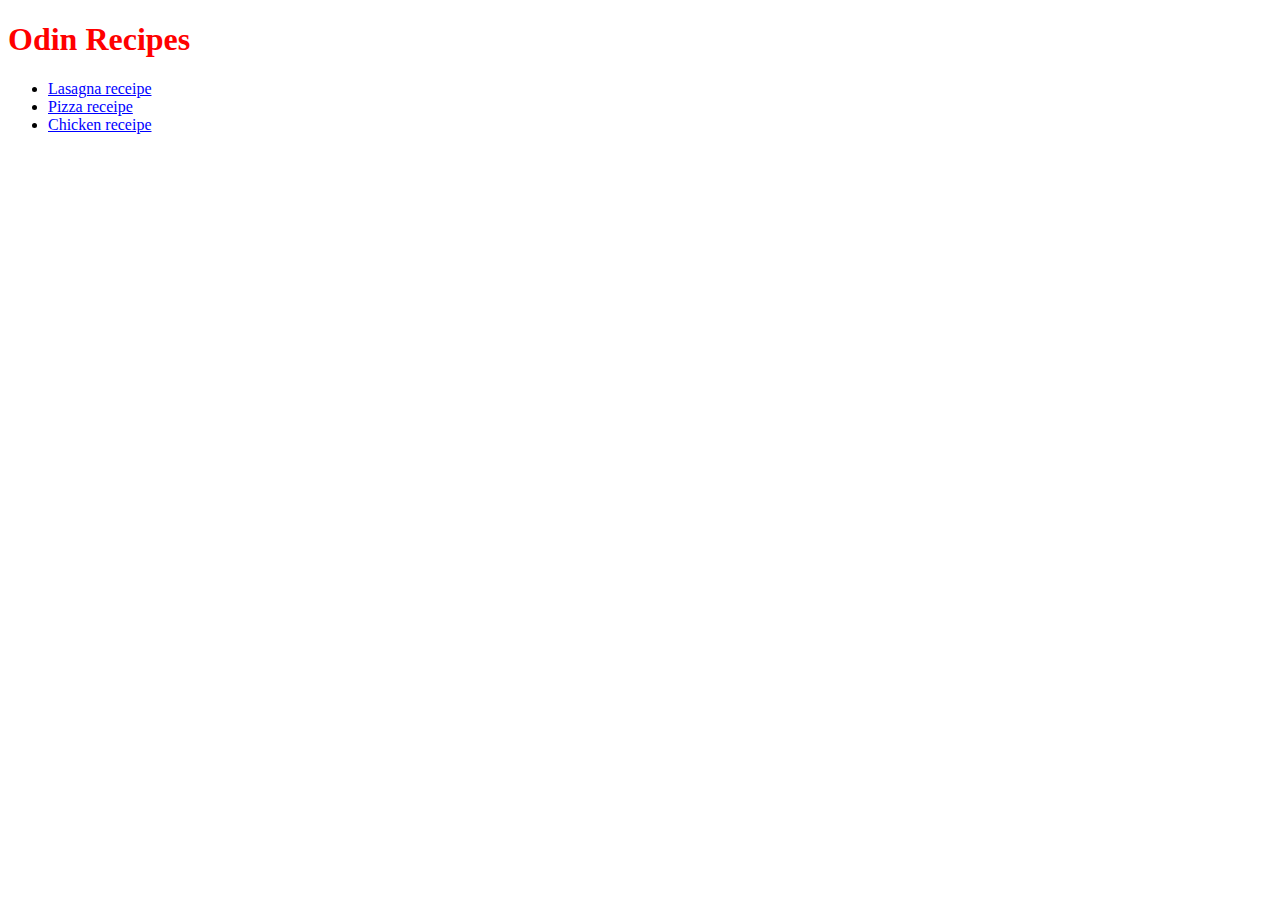
<file: index.html>
<!DOCTYPE html>
<html lang="en">
<head>
    <meta charset="UTF-8">
    <meta http-equiv="X-UA-Compatible" content="IE=edge">
    <meta name="viewport" content="width=device-width, initial-scale=1.0">
    <link rel="stylesheet" href="style.css">
    <title>Recipes</title>
</head>
<body>
    <h1 class="h1-style">Odin Recipes</h1>
    <ul>
        <li><a href="recipes/lasagna.html">Lasagna receipe</a></li>
        <li><a href="recipes/pizza.html">Pizza receipe</a></li>
        <li><a href="recipes/chicken.html">Chicken receipe</a></li>
    </ul>
    
</body>
</html>
</file>
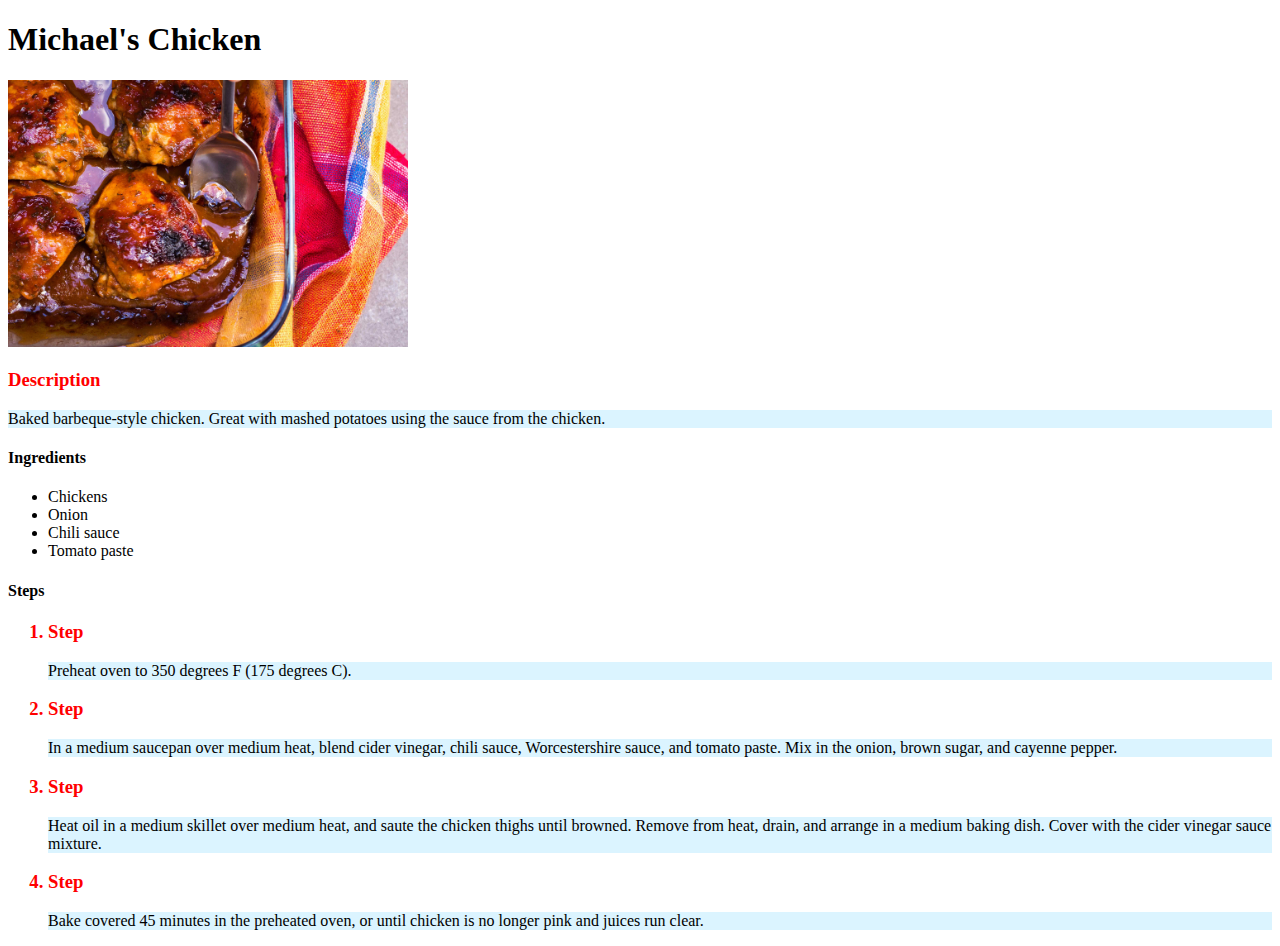
<file: recipes/chicken.html>
<!DOCTYPE html>
<html lang="en">
<head>
    <meta charset="UTF-8">
    <meta http-equiv="X-UA-Compatible" content="IE=edge">
    <meta name="viewport" content="width=device-width, initial-scale=1.0">
    <link rel="stylesheet" href="../style.css">
    <title>Michael's Chicken</title>
</head>
<body>
    <h1>Michael's Chicken</h1>
    <img src="../img/chicken.jpg" alt="chicken" width="400">
    <h3 class="h3-style">Description</h3>
    <p>
        Baked barbeque-style chicken. Great with mashed potatoes using the sauce from the chicken.
    </p>
    <h4>Ingredients</h4>
    <ul>
        <li>Chickens</li>
        <li>Onion</li>
        <li>Chili sauce</li>
        <li>Tomato paste</li>
    </ul>

    <h4>Steps</h4>
    <ol>
        <h3 class="h3-style"><li>Step</li></h3>
        <p>Preheat oven to 350 degrees F (175 degrees C).</p>
        
        <h3 class="h3-style"><li>Step</li></h3>
        <p>In a medium saucepan over medium heat, blend cider vinegar, chili sauce, Worcestershire sauce, and tomato paste. Mix in the onion, brown sugar, and cayenne pepper.</p>
        
        <h3 class="h3-style"><li>Step</li></h3>
        <p>Heat oil in a medium skillet over medium heat, and saute the chicken thighs until browned. Remove from heat, drain, and arrange in a medium baking dish. Cover with the cider vinegar sauce mixture.</p>
    
        <h3 class="h3-style"><li>Step</li></h3>
        <p>Bake covered 45 minutes in the preheated oven, or until chicken is no longer pink and juices run clear.</p>
    </ol>
</body>
</html>
</file>
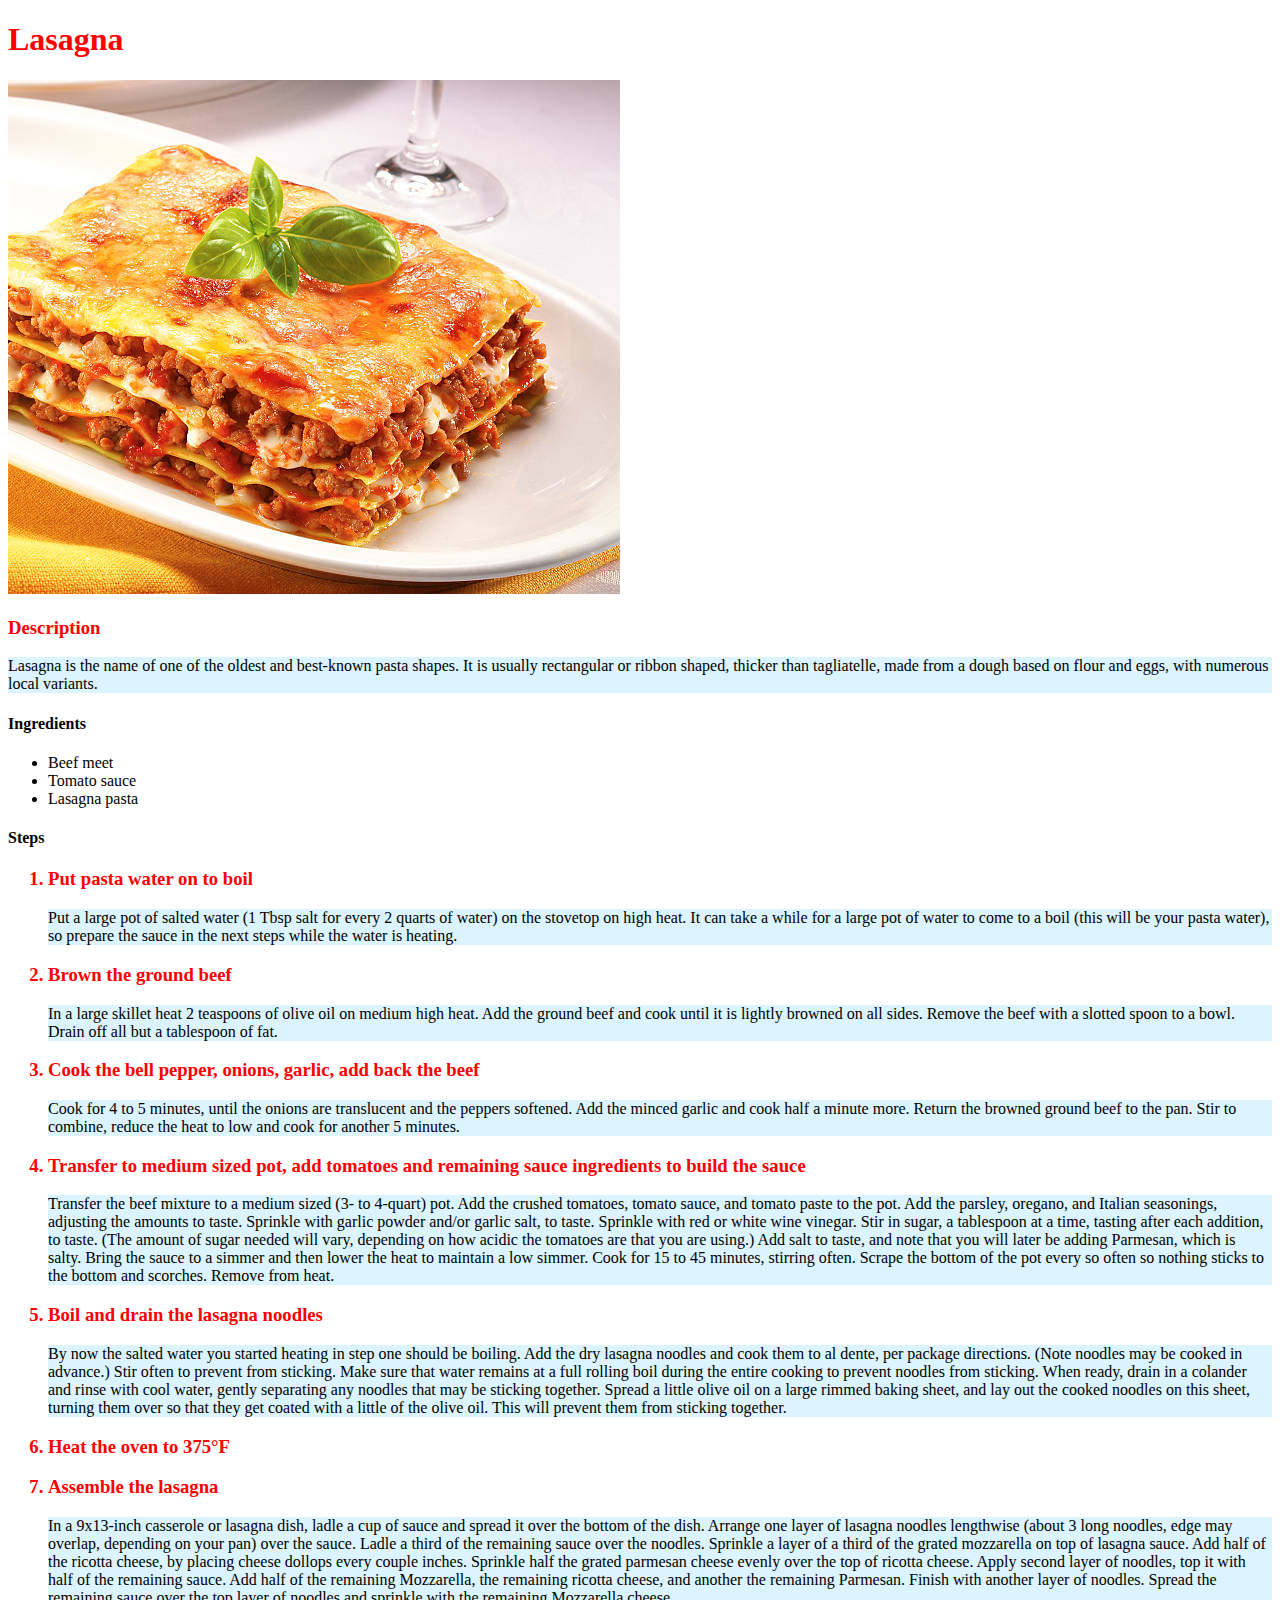
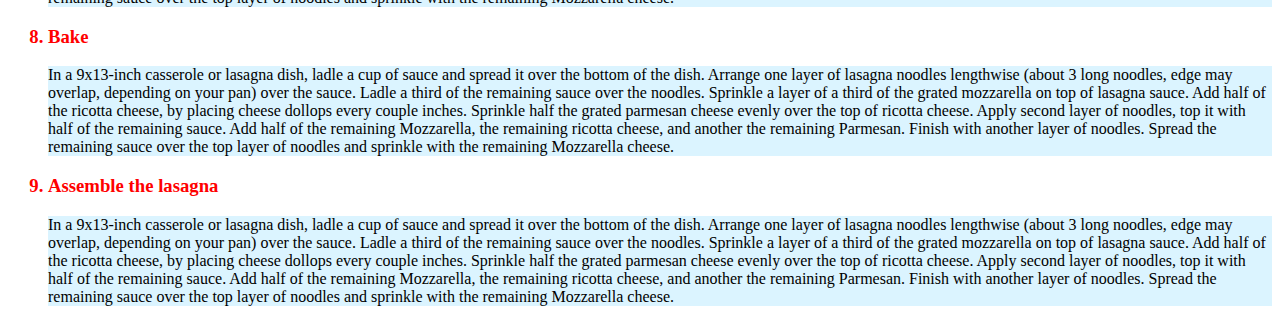
<file: recipes/lasagna.html>
<!DOCTYPE html>
<html lang="en">
<head>
    <meta charset="UTF-8">
    <meta http-equiv="X-UA-Compatible" content="IE=edge">
    <meta name="viewport" content="width=device-width, initial-scale=1.0">
    <link rel="stylesheet" href="../style.css">
    <title>Lasagna</title>
</head>
<body>
    <h1 class="h1-style">Lasagna</h1>
    <img src="../img/lasagna.jpg" alt="lasagna">
    <h3 class="h3-style">Description</h3>
    <p>
        Lasagna is the name of one of the oldest and best-known pasta shapes. 
        It is usually rectangular or ribbon shaped, thicker than tagliatelle, made from a dough based on flour and eggs, with numerous local variants.
    </p>
    <h4>Ingredients</h4>
    <ul>
        <li>Beef meet</li>
        <li>Tomato sauce</li>
        <li>Lasagna pasta</li>
    </ul>

    <h4>Steps</h4>
    <ol>
        <h3 class="h3-style"><li>Put pasta water on to boil</li></h3>
        <p>Put a large pot of salted water (1 Tbsp salt for every 2 quarts of water) on the stovetop on high heat. It can take a while for a large pot of water to come to a boil (this will be your pasta water), so prepare the sauce in the next steps while the water is heating.</p>
        
        <h3 class="h3-style"><li>Brown the ground beef</li></h3>
        <p>In a large skillet heat 2 teaspoons of olive oil on medium high heat. Add the ground beef and cook until it is lightly browned on all sides. Remove the beef with a slotted spoon to a bowl. Drain off all but a tablespoon of fat.</p>
        
        <h3 class="h3-style"><li>Cook the bell pepper, onions, garlic, add back the beef</li></h3>
        <p>
            Cook for 4 to 5 minutes, until the onions are translucent and the peppers softened. Add the minced garlic and cook half a minute more.
            Return the browned ground beef to the pan. Stir to combine, reduce the heat to low and cook for another 5 minutes.
        </p>

        <h3 class="h3-style"><li>Transfer to medium sized pot, add tomatoes and remaining sauce ingredients to build the sauce</li></h3>
        <p>Transfer the beef mixture to a medium sized (3- to 4-quart) pot. Add the crushed tomatoes, tomato sauce, and tomato paste to the pot. Add the parsley, oregano, and Italian seasonings, adjusting the amounts to taste. Sprinkle with garlic powder and/or garlic salt, to taste.
            Sprinkle with red or white wine vinegar. Stir in sugar, a tablespoon at a time, tasting after each addition, to taste. (The amount of sugar needed will vary, depending on how acidic the tomatoes are that you are using.)
            Add salt to taste, and note that you will later be adding Parmesan, which is salty.          
            Bring the sauce to a simmer and then lower the heat to maintain a low simmer. Cook for 15 to 45 minutes, stirring often. Scrape the bottom of the pot every so often so nothing sticks to the bottom and scorches.
            Remove from heat.</p>

        <h3 class="h3-style"><li>Boil and drain the lasagna noodles</li></h3>
        <p>By now the salted water you started heating in step one should be boiling. Add the dry lasagna noodles and cook them to al dente, per package directions. (Note noodles may be cooked in advance.)

            Stir often to prevent from sticking. Make sure that water remains at a full rolling boil during the entire cooking to prevent noodles from sticking.
            
            When ready, drain in a colander and rinse with cool water, gently separating any noodles that may be sticking together.
            
            Spread a little olive oil on a large rimmed baking sheet, and lay out the cooked noodles on this sheet, turning them over so that they get coated with a little of the olive oil. This will prevent them from sticking together.</p>

        <h3 class="h3-style"><li>Heat the oven to 375°F</li></h3>


        <h3 class="h3-style"><li>Assemble the lasagna</li></h3>
        <p>In a 9x13-inch casserole or lasagna dish, ladle a cup of sauce and spread it over the bottom of the dish. Arrange one layer of lasagna noodles lengthwise (about 3 long noodles, edge may overlap, depending on your pan) over the sauce. Ladle a third of the remaining sauce over the noodles.

            Sprinkle a layer of a third of the grated mozzarella on top of lasagna sauce. Add half of the ricotta cheese, by placing cheese dollops every couple inches. Sprinkle half the grated parmesan cheese evenly over the top of ricotta cheese.
            
            Apply second layer of noodles, top it with half of the remaining sauce. Add half of the remaining Mozzarella, the remaining ricotta cheese, and another the remaining Parmesan.
            
            Finish with another layer of noodles. Spread the remaining sauce over the top layer of noodles and sprinkle with the remaining Mozzarella cheese.</p>
    
        <h3 class="h3-style"><li>Bake</li></h3>
        <p>In a 9x13-inch casserole or lasagna dish, ladle a cup of sauce and spread it over the bottom of the dish. Arrange one layer of lasagna noodles lengthwise (about 3 long noodles, edge may overlap, depending on your pan) over the sauce. Ladle a third of the remaining sauce over the noodles.

            Sprinkle a layer of a third of the grated mozzarella on top of lasagna sauce. Add half of the ricotta cheese, by placing cheese dollops every couple inches. Sprinkle half the grated parmesan cheese evenly over the top of ricotta cheese.
            
            Apply second layer of noodles, top it with half of the remaining sauce. Add half of the remaining Mozzarella, the remaining ricotta cheese, and another the remaining Parmesan.
            
            Finish with another layer of noodles. Spread the remaining sauce over the top layer of noodles and sprinkle with the remaining Mozzarella cheese.</p>
    
        <h3 class="h3-style"><li>Assemble the lasagna</li></h3>
        <p>In a 9x13-inch casserole or lasagna dish, ladle a cup of sauce and spread it over the bottom of the dish. Arrange one layer of lasagna noodles lengthwise (about 3 long noodles, edge may overlap, depending on your pan) over the sauce. Ladle a third of the remaining sauce over the noodles.

            Sprinkle a layer of a third of the grated mozzarella on top of lasagna sauce. Add half of the ricotta cheese, by placing cheese dollops every couple inches. Sprinkle half the grated parmesan cheese evenly over the top of ricotta cheese.
            
            Apply second layer of noodles, top it with half of the remaining sauce. Add half of the remaining Mozzarella, the remaining ricotta cheese, and another the remaining Parmesan.
            
            Finish with another layer of noodles. Spread the remaining sauce over the top layer of noodles and sprinkle with the remaining Mozzarella cheese.</p>
    
    
    </ol>
</body>
</html>
</file>
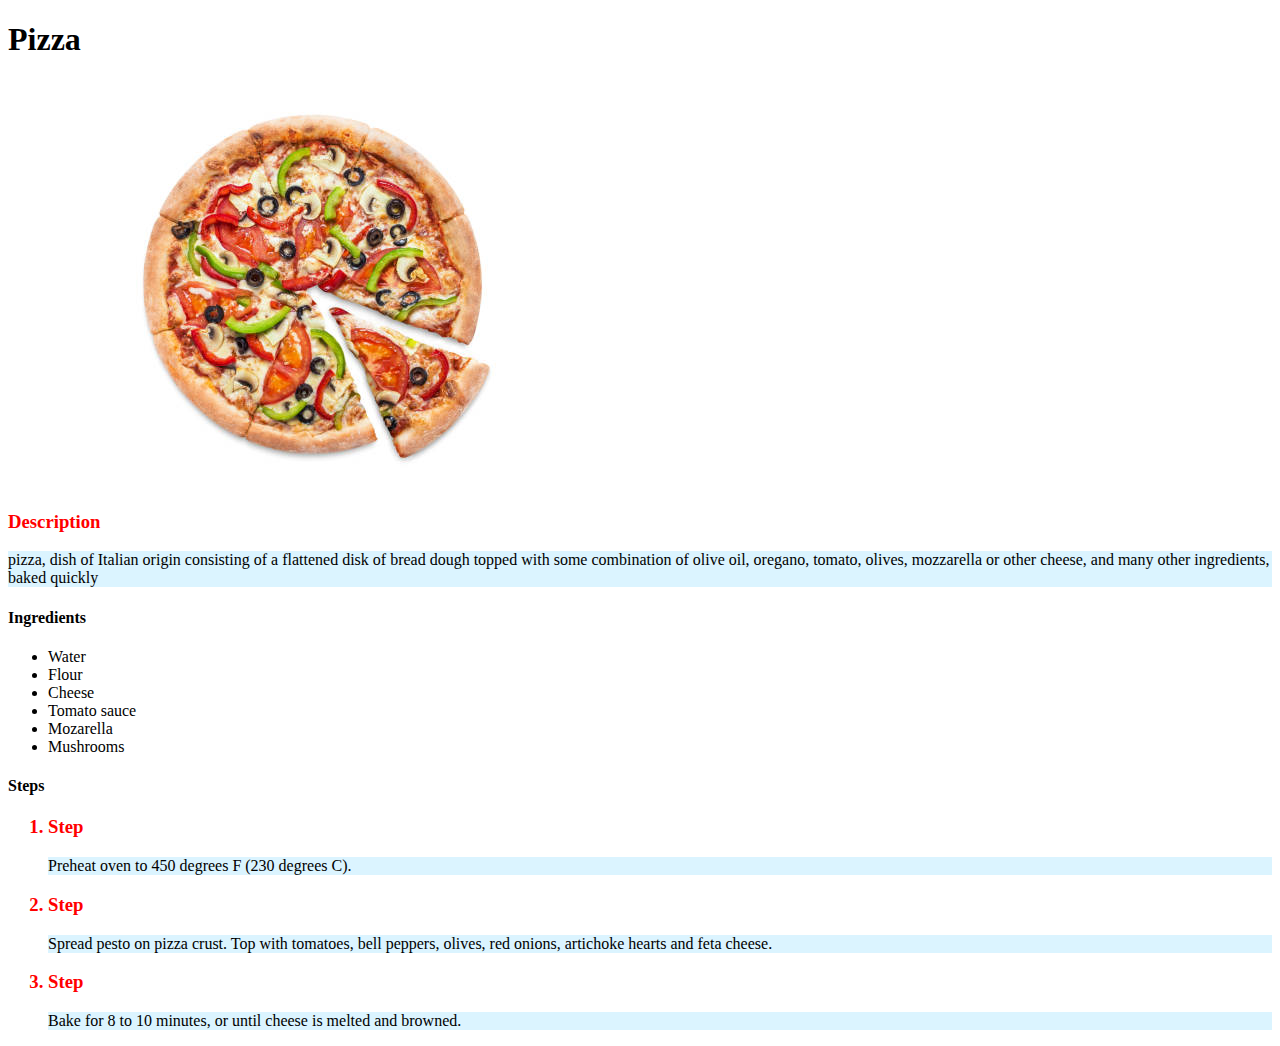
<file: recipes/pizza.html>
<!DOCTYPE html>
<html lang="en">
<head>
    <meta charset="UTF-8">
    <meta http-equiv="X-UA-Compatible" content="IE=edge">
    <meta name="viewport" content="width=device-width, initial-scale=1.0">
    <link rel="stylesheet" href="../style.css">
    <title>Pizza</title>
</head>
<body>
    <h1>Pizza</h1>
    <img src="../img/pizza.jpg" alt="pizza">
    <h3 class="h3-style">Description</h3>
    <p>
        pizza, dish of Italian origin consisting of a flattened disk of bread dough topped with some combination of olive oil, oregano, tomato, olives, mozzarella or other cheese, and many other ingredients, baked quickly
    </p>
    <h4>Ingredients</h4>
    <ul>
        <li>Water</li>
        <li>Flour</li>
        <li>Cheese</li>
        <li>Tomato sauce</li>
        <li>Mozarella</li>
        <li>Mushrooms</li>
    </ul>

    <h4>Steps</h4>
    <ol>
        <h3 class="h3-style"><li>Step</li></h3>
        <p>Preheat oven to 450 degrees F (230 degrees C).</p>
        
        <h3 class="h3-style"><li>Step</li></h3>
        <p>Spread pesto on pizza crust. Top with tomatoes, bell peppers, olives, red onions, artichoke hearts and feta cheese.</p>
        
        <h3 class="h3-style"><li>Step</li></h3>
        <p>Bake for 8 to 10 minutes, or until cheese is melted and browned.</p>
    
    </ol>
</body>
</html>
</file>
<file: style.css>
.h1-style,
.h3-style {
    color:red;
}

a {
    color:blue;
}

a:hover {
    color:red;
}

p {
    background-color: rgb(219, 244, 255);
}
</file>
